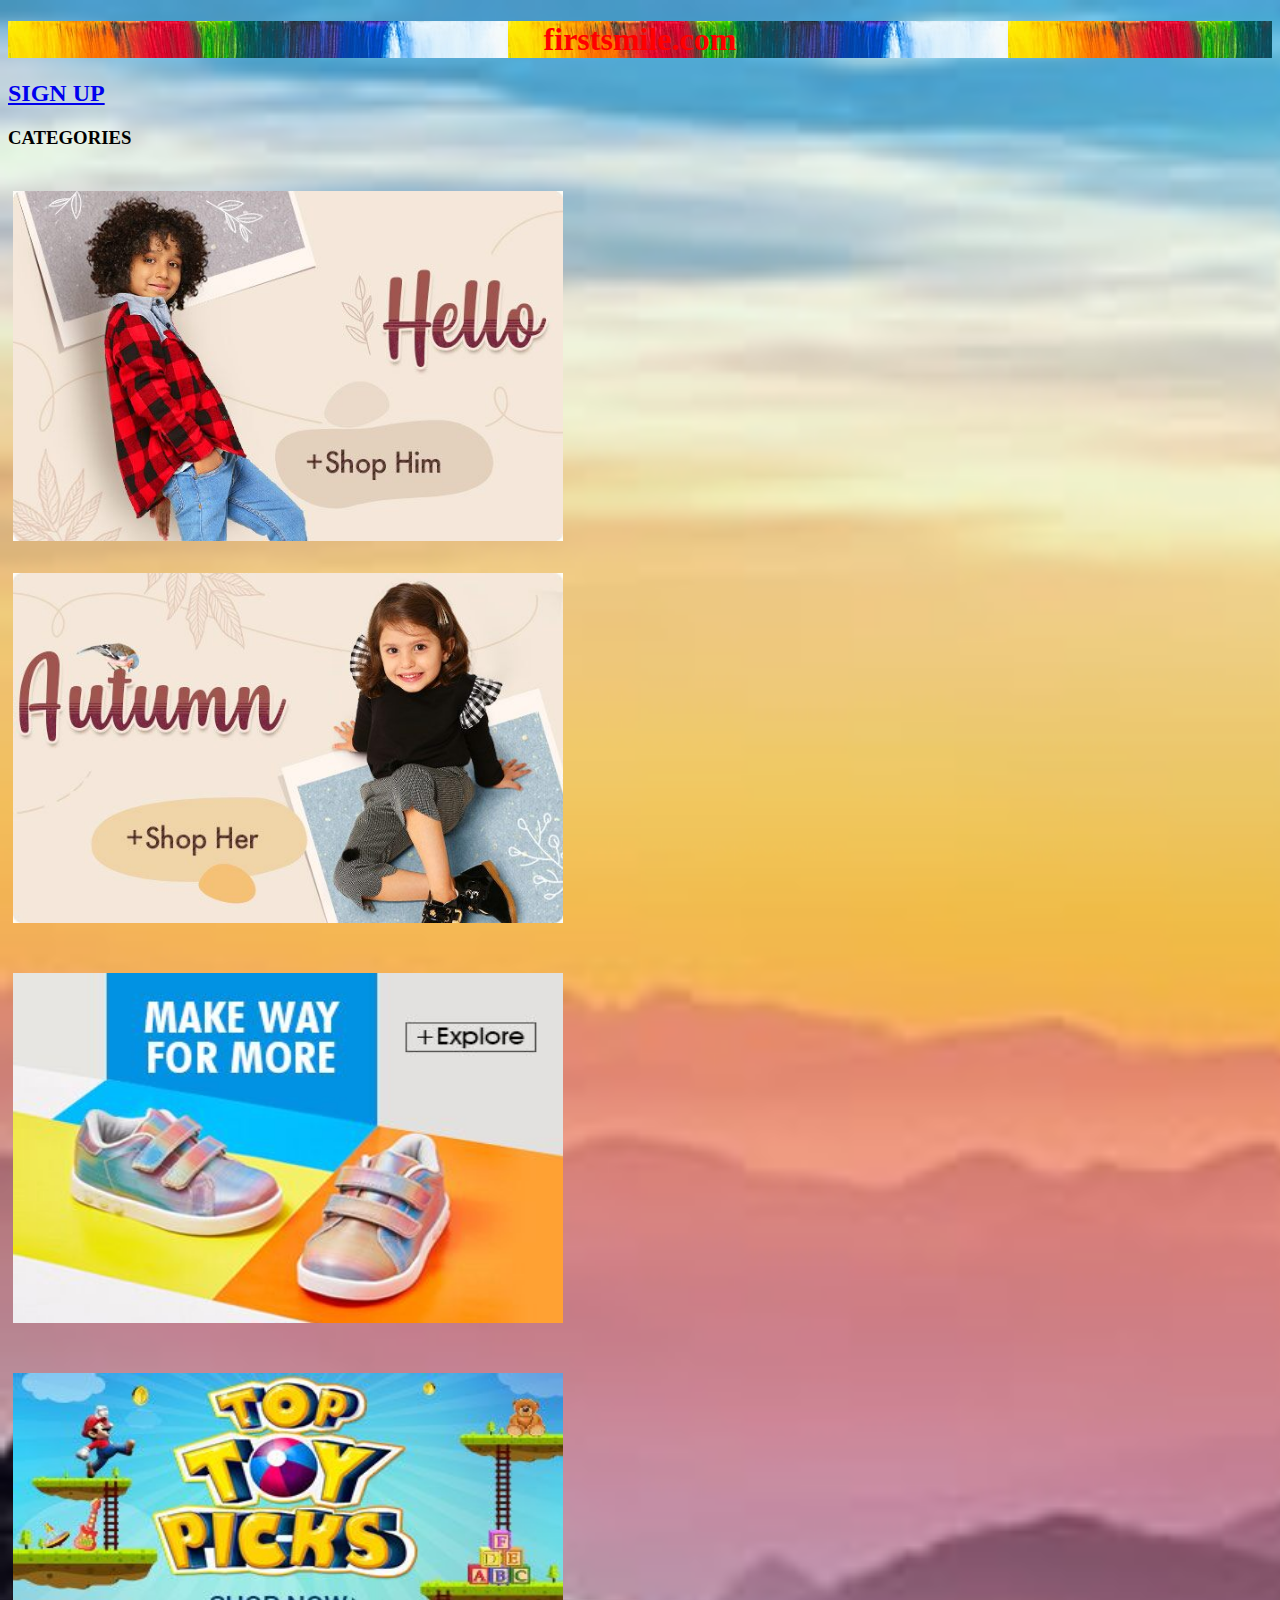
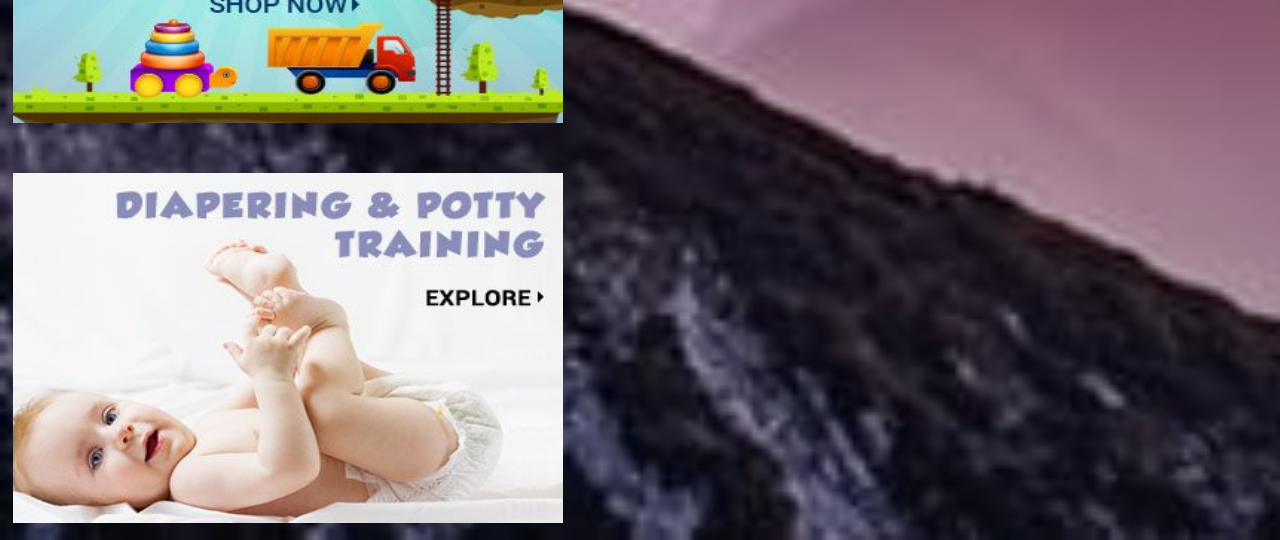
<file: Index.html>
<!DOCTYPE html>
<html>
<header>
	<title>Baby products online shopping store</title>
	<link rel="stylesheet"; type="text/CSS"; href="CSS_1.CSS ">
	<h1 style="text-align:center; color:red; width=300; height=200; background-image: url('firstsmile.jpg')">firstsmile.com</h1>

</header>
<section>
	<h2> <a href="sign_up.html">SIGN UP</a></h2>
	<h3>CATEGORIES</h3>
    <div id="div1">
    <br><a href="Boyfashion.html"><img src="Boyfashion.jpg"width="550"height="350"; ></a><br>

	<br><a href="girlfashion.html"><img src="girlfashion.jpg"width="550"height="350"></a><br>

	<br>
	<br><a href="footwears.html"><img src="footwears.jpg"width="550"height="350"></a><br>

	<br>
	<br><a href="toys.html"><img src="toys.jpg"width="550"height="350"></a><br>

	<br>
	<br><a href="diapering.html"><img src="diapering.jpg"width="550"height="350"></a><br>
    </div>
</section>
</html>
</file>
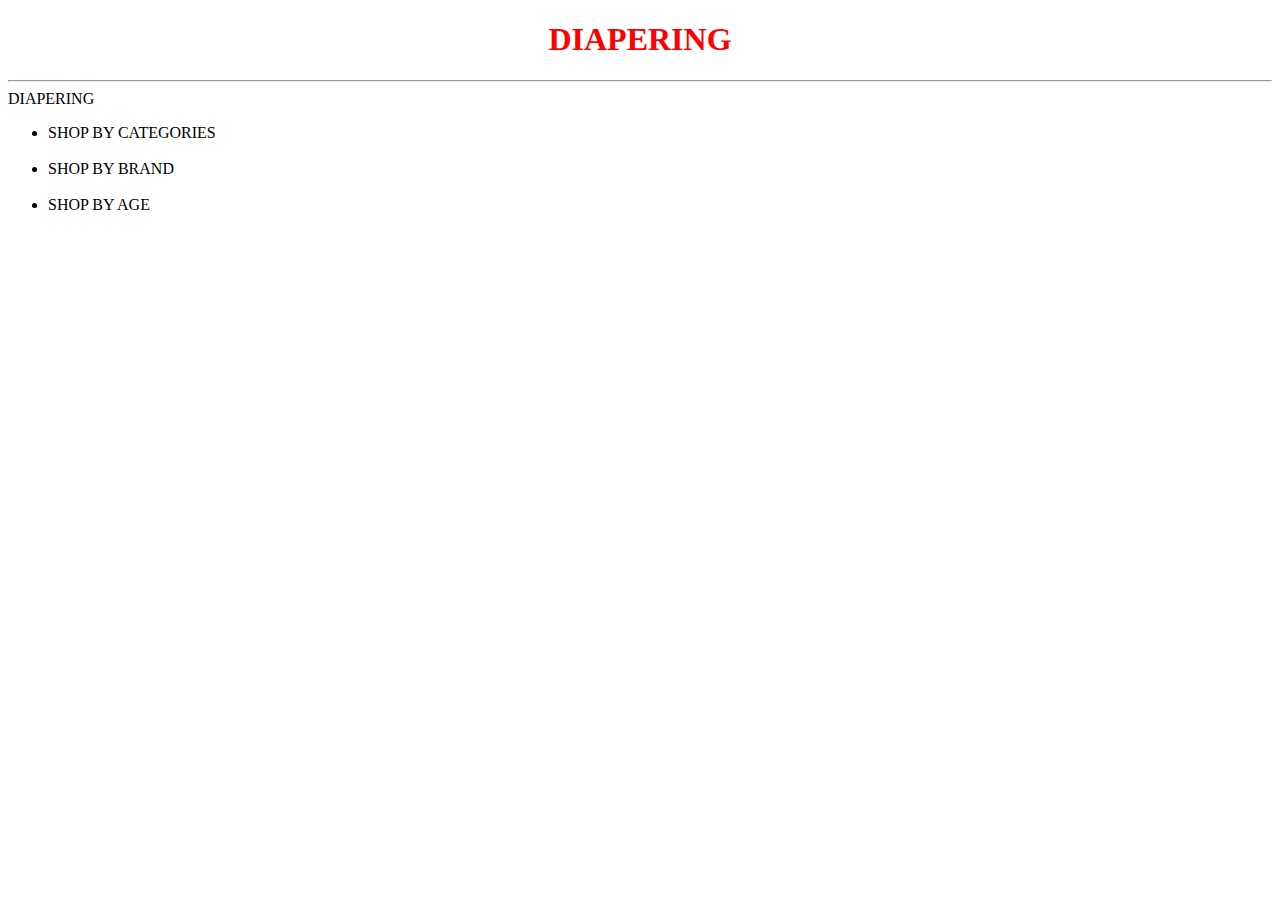
<file: diapering.html>
<!DOCTYPE html>
<html>
<head>
	<title>DIAPERING</title>
</head>
<body>
	<h1 style="text-align:center; color:red">DIAPERING</h1><hr>
	DIAPERING
	<nav><ul>
	<li>SHOP BY CATEGORIES</li><br> 
	<li>SHOP BY BRAND</li><br> 
	<li>SHOP BY AGE</li><br> 
	</ul>				</nav>
</body>
</html>
</file>
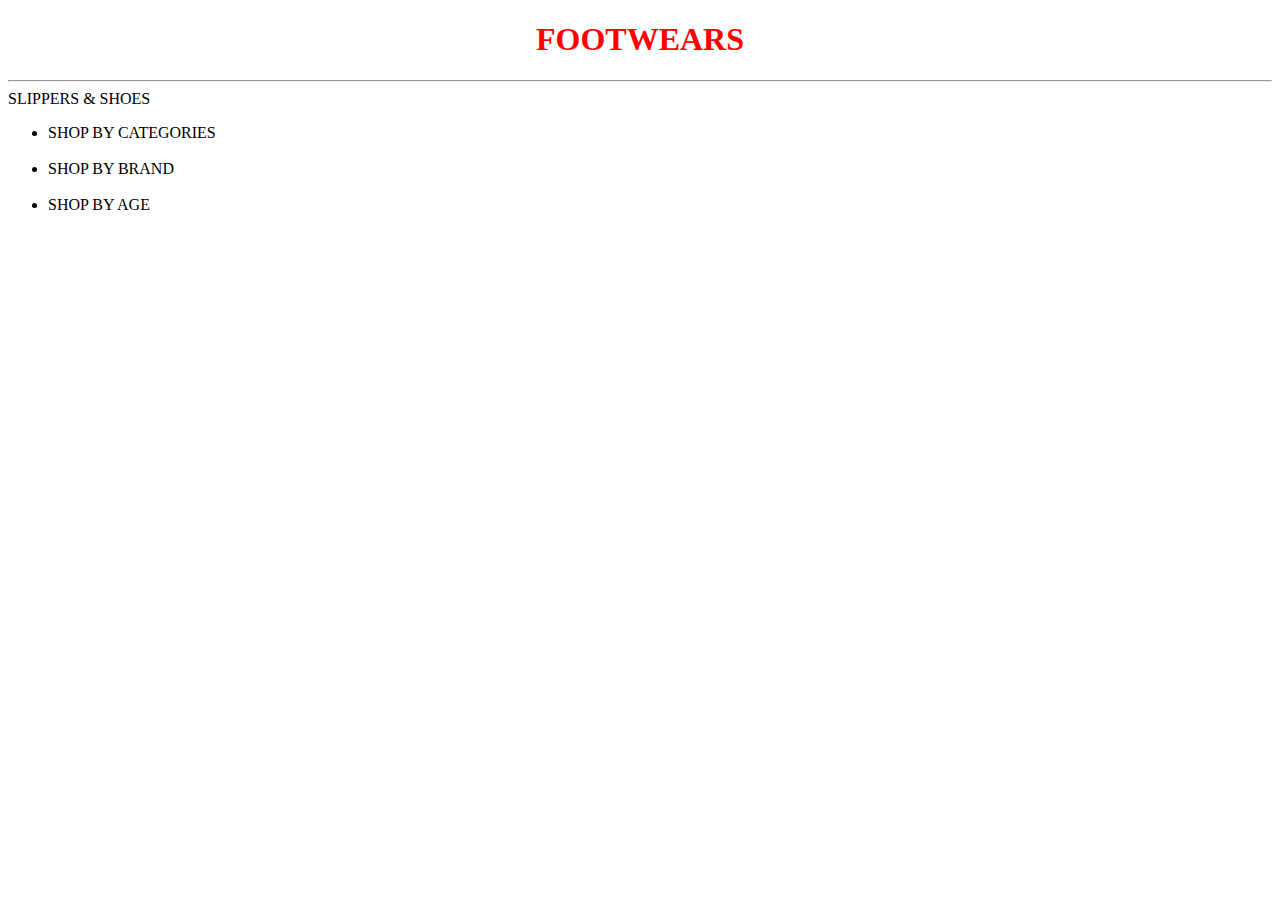
<file: footwears.html>
<!DOCTYPE html>
<html>
<head>
	<title>FOOTWEARS</title>
</head>
<body>
	<h1 style="text-align:center; color:red">FOOTWEARS</h1><hr>
	SLIPPERS & SHOES
	<nav><ul>
	<li>SHOP BY CATEGORIES</li><br> 
	<li>SHOP BY BRAND</li><br> 
	<li>SHOP BY AGE</li><br> 
	</ul>				</nav>
</body>
</html>
</file>
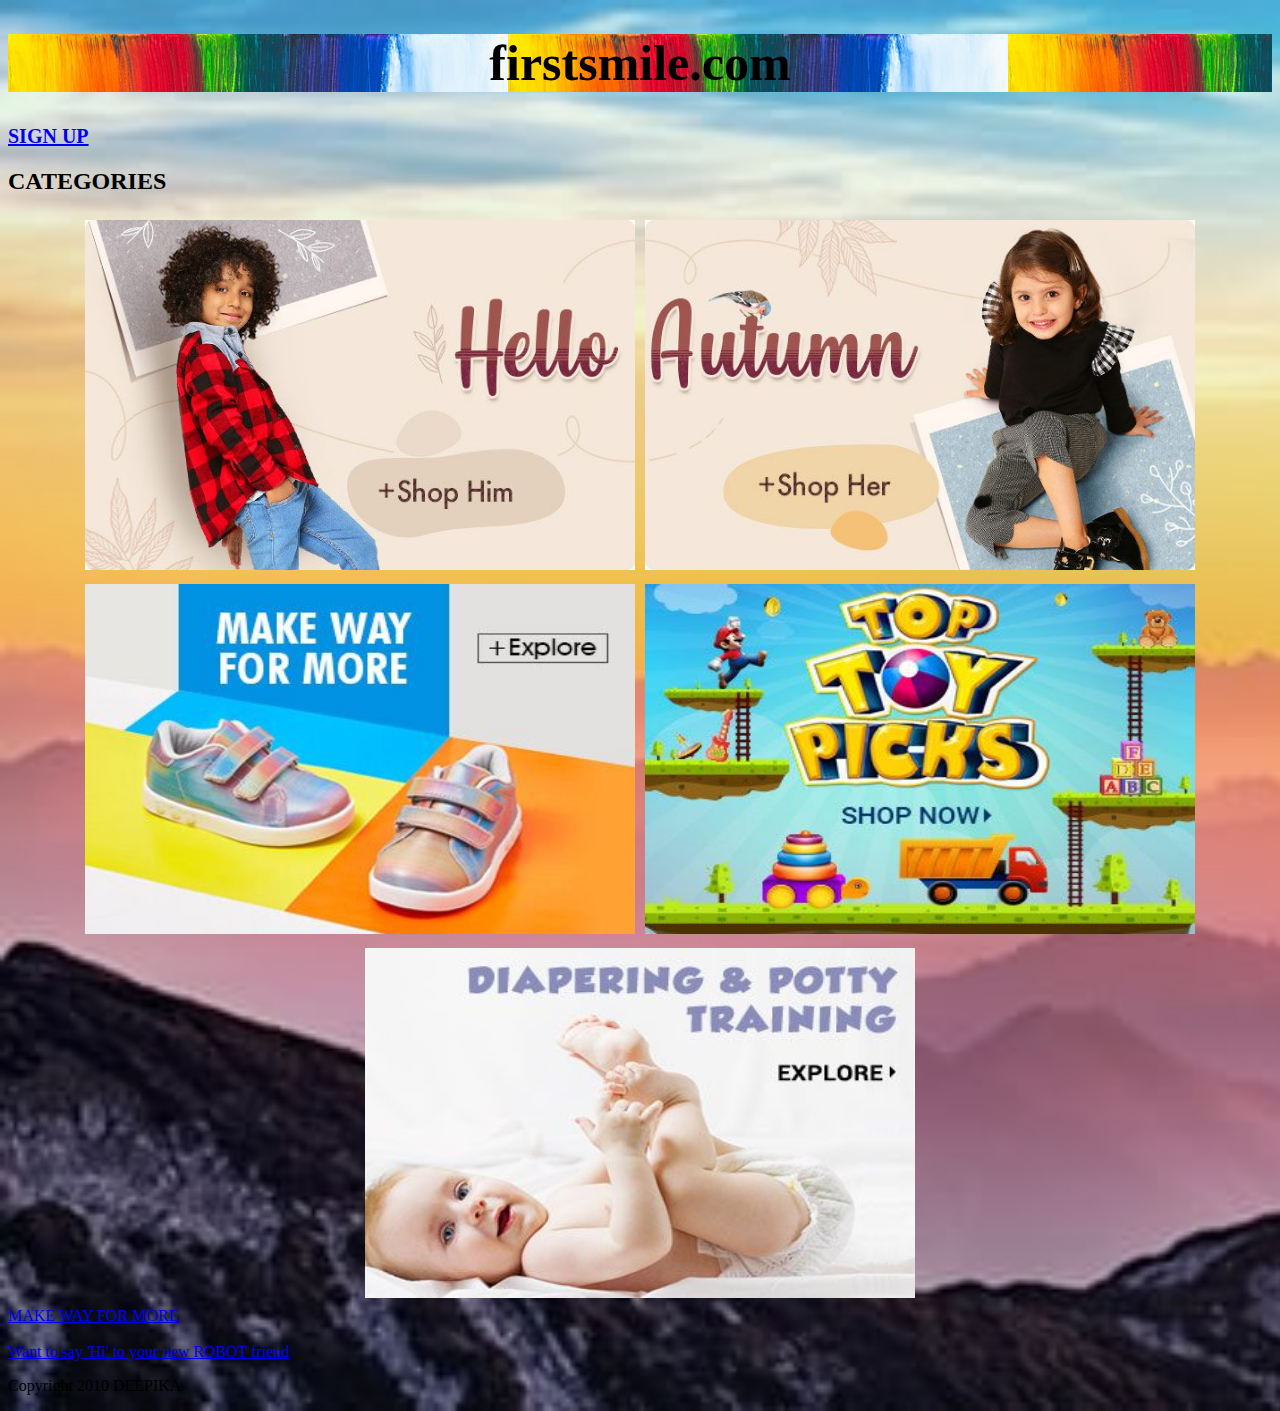
<file: Index1.html>
<!DOCTYPE HTML>

<html>

<head>
	<link rel="stylesheet"; type="text/CSS"; href="CSS_1.CSS ">
	<title>Baby products online shopping store</title>
        <h1 style="text-align:center; font-family: 'Grandstander', cursive; font-size:50px; color:black; width=300; height=200; background-image: url('firstsmile.jpg')">firstsmile.com</h1> 
    </head>

<body>
     	
     
     	<a href="sign_up.html" style="font-size: 20px; font-weight: bold; font-family: 'Courgette', cursive">SIGN UP</a>	
			
		
		<h2 style="font-family: 'Courgette', cursive; cursor: default">CATEGORIES</h2>	       
			<div class="images">
				<a href="Boyfashion.html"><img src="Boyfashion.jpg"width="550"height="350";></a>
				<a href="girlfashion.html"><img src="girlfashion.jpg"width="550"height="350"></a>
				<a href="footwears.html"><img src="footwears.jpg"width="550"height="350"></a>
				<a href="toys.html"><img src="toys.jpg"width="550"height="350"></a>
				<a href="diapering.html"><img src="diapering.jpg"width="550"height="350"></a>
			</div>			
				             
	<a href="css_2.html" style="font-family: 'Courgette', cursive"; >MAKE WAY FOR MORE</a><br>
	<br>

	<a href="robotfriend.html" style="font-family: 'Courgette', cursive"; >Want to say 'Hi' to your new ROBOT friend</a>	

	<header>
			
			</header>
			
		</article>
		
		<article>
			<header>
				<!--<h2>Article title</h2>
				<p>Posted on <time datetime="2009-09-04T16:31:24+02:00">September 4th 2009</time> by <a href="#">Writer</a> - <a href="#comments">6 comments</a></p>-->
			</header>
			<!--<p>Pellentesque habitant morbi tristique senectus et netus et malesuada fames ac turpis egestas.</p>-->
		</article>
		
	</section>

	<aside>
		<!--<h2>About section</h2>
		<p>Donec eu libero sit amet quam egestas semper. Aenean ultricies mi vitae est. Mauris placerat eleifend leo.</p>-->
	</aside>

	<footer>
		<p>Copyright 2010 DEEPIKA</p>
	</footer>

</body>

</html>
</file>
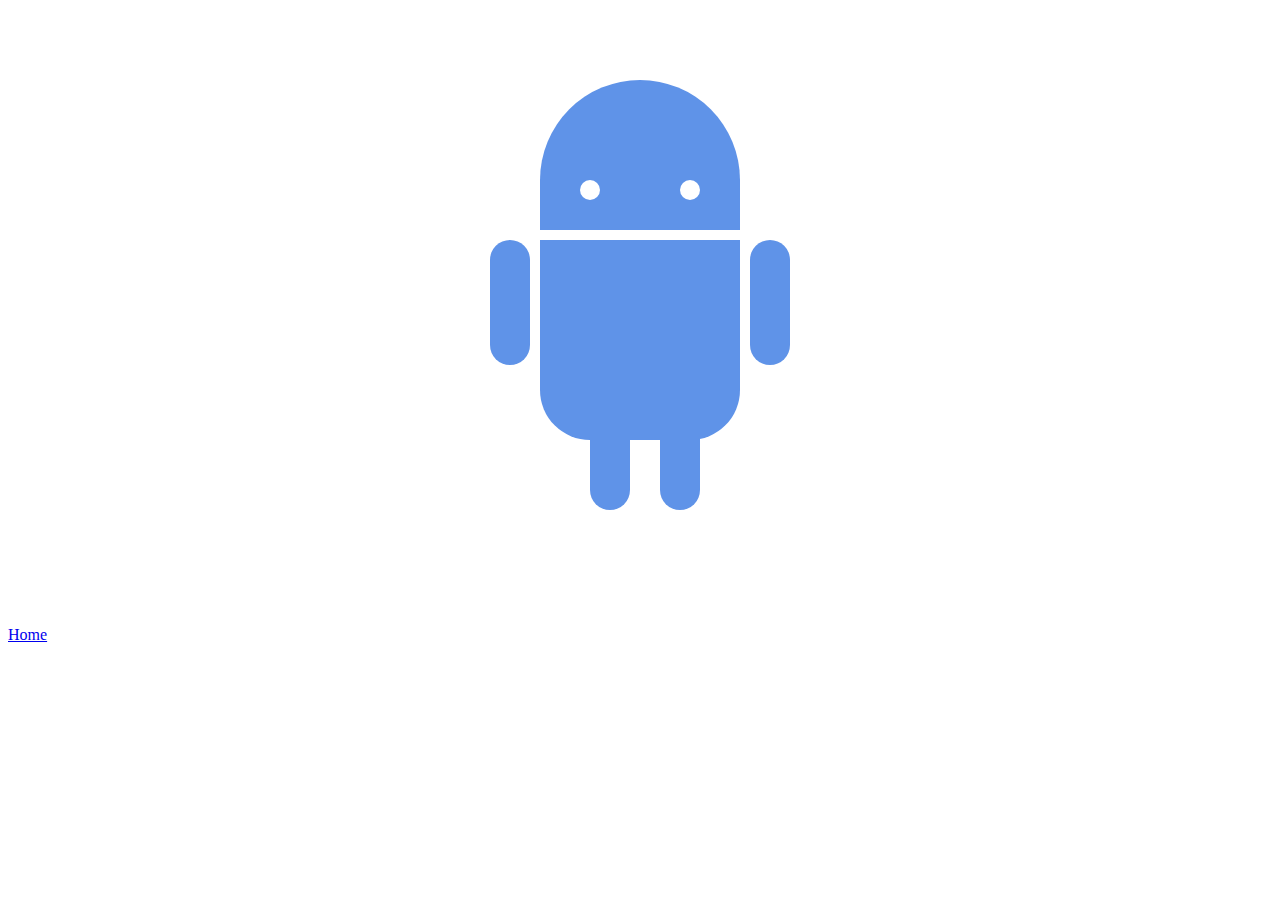
<file: robotfriend.html>
<!DOCTYPE html>
<html>
<head>
	<title>RoboPage</title>
	<link rel="stylesheet" type="text/css" href="robot.style.css">
	<link href="https://fonts.googleapis.com/css?family=Roboto" rel="stylesheet">
</head>
<body style="background-image: url(https://i.ibb.co/PmYdS2q/background-robot-1.jpg); background-size: cover">
	<h1>Robot Friend
	</h1>
	<div class="robots" >
		<div class="android"> 
			<div class="head"> 
				<div class="eyes"> 
					<div class="left_eye"></div> 
					<div class="right_eye"></div>
				</div> 
			</div> 
			<div class="upper_body"> 
				<div class="left_arm"></div> 
				<div class="torso"></div> 
				<div class="right_arm"></div> 
			</div> 
			<div class="lower_body"> 
				<div class="left_leg"></div> 
				<div class="right_leg"></div> 
			</div> 
		</div>
	</div>
	<br><br>
	<a href="index1.html">Home</a>
</body>
</html>
</file>
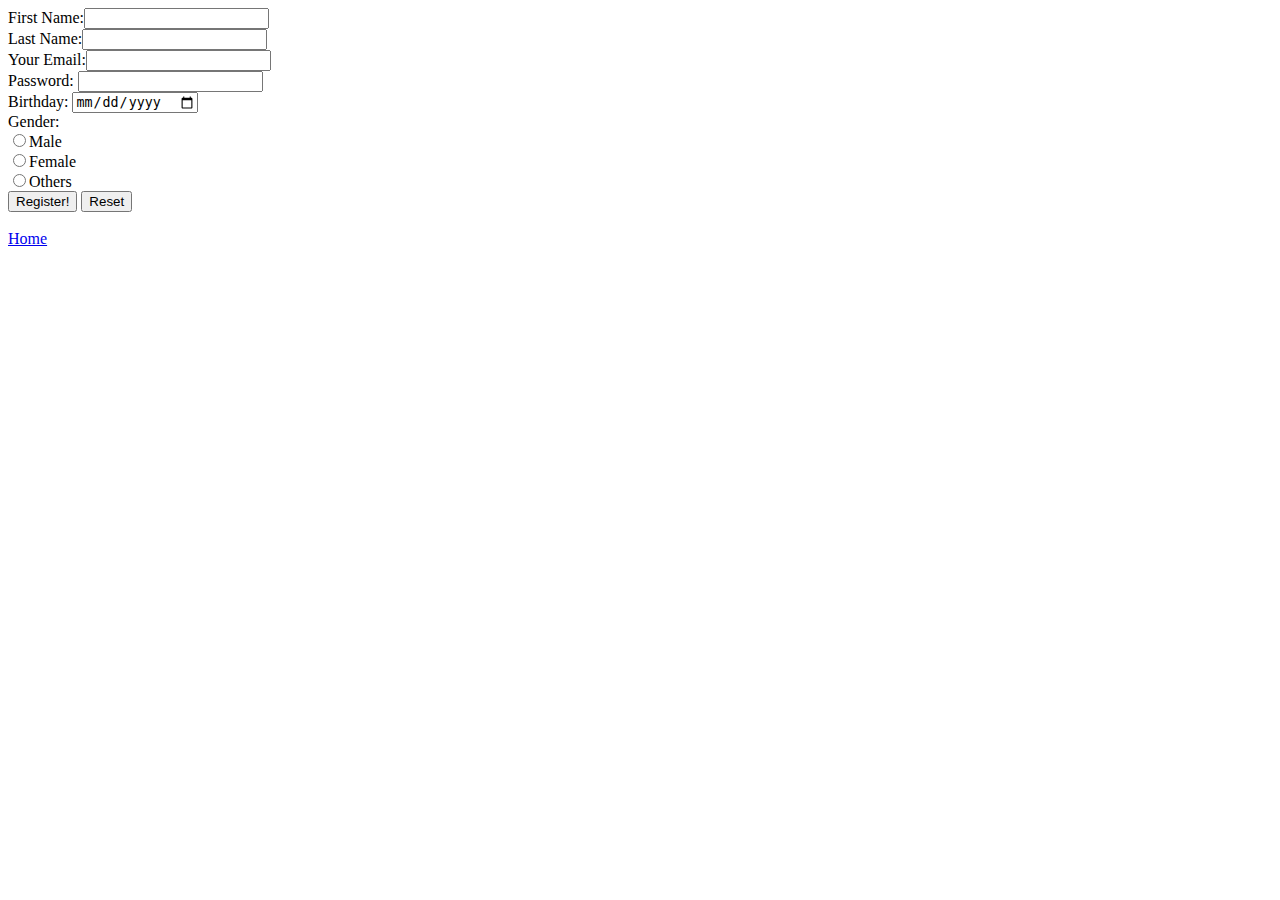
<file: sign_up.html>
<!doctype html>
<html>
<head>
    <title>sign_up</title>
</head>
<body>
    <form method="get"> 
        First Name:<input type="text" name="first name"><br>
        Last Name:<input type="text" name="Last name"><br>
        Your Email:<input type="email" required name="Email"><br>
        Password: <input type="password" name="password" minlength="6"><br>
        Birthday: <input type="date" name="Birthday"><br>
        Gender:<br>
        <input type="radio" name="gender" value="Male">Male<br>
        <input type="radio" name="gender" value="Female">Female<br>
        <input type="radio" name="gender" value="Others">Others<br>
        <input type="submit" value="Register!">
        <input type="reset"> 
    </form>
    <br><a href="index.html">Home</a>
</body>
</html>
</file>
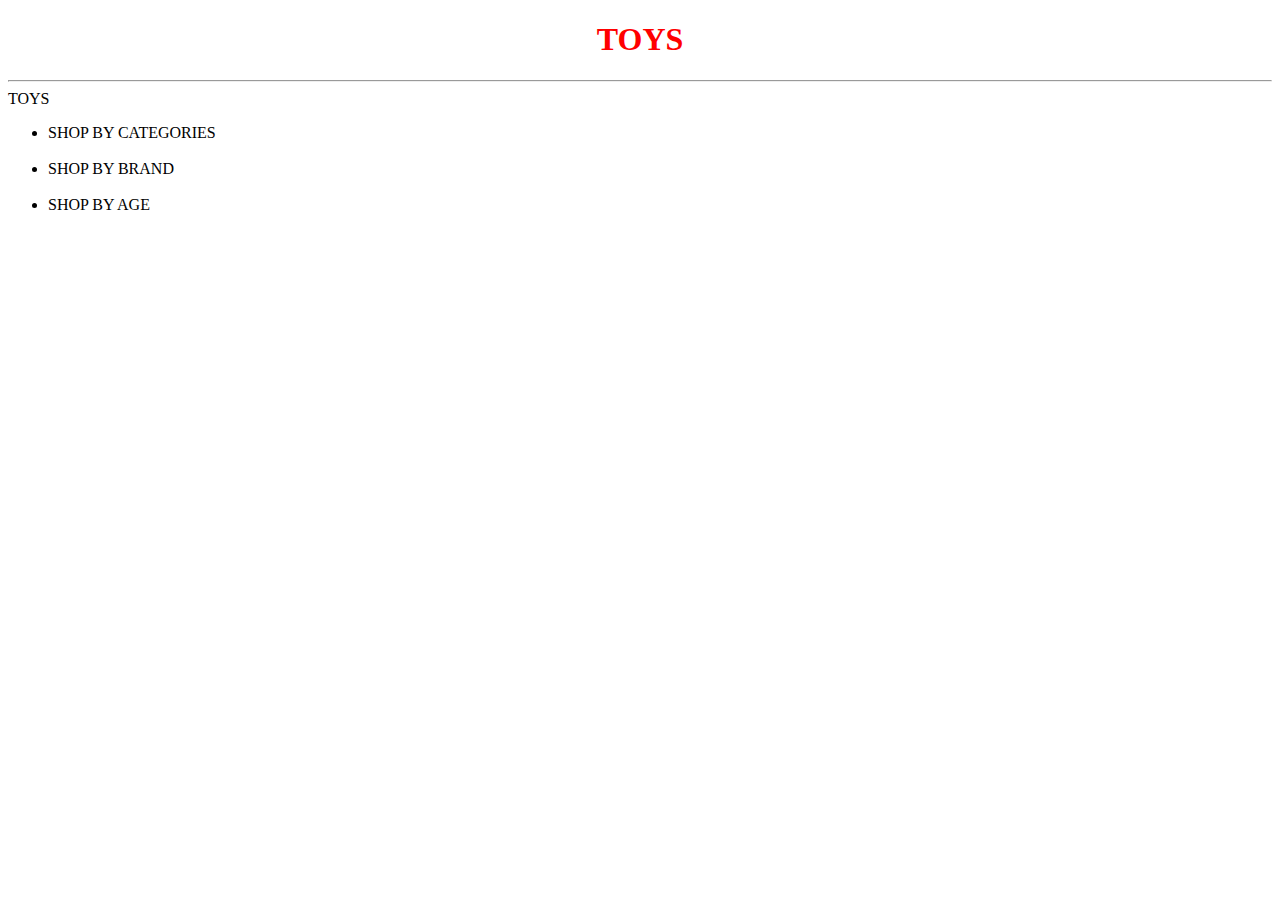
<file: toys.html>
<!DOCTYPE html>
<html>
<head>
	<title>TOYS</title>
</head>
<body>
	<h1 style="text-align:center; color:red">TOYS</h1><hr>
	TOYS
	<nav><ul>
	<li>SHOP BY CATEGORIES</li><br> 
	<li>SHOP BY BRAND</li><br> 
	<li>SHOP BY AGE</li><br> 
	</ul>				</nav>
</body>
</html>
</file>
<file: CSS_1.CSS>
/*Selector{
property: value;
}*/
body{background-image: url(background_image.jpg);
 background-size: cover;
 cursor: pointer;
 }
 .images {display: flex;
      flex-wrap: wrap;
      justify-content: center;
 }

 img{
 	margin: 5px;
 	transition: all 1s;
 	 }
img:hover{
   transform: scale(1.1);

}
</file>
<file: robot.style.css>
h1 {
	text-align: center;
	font-family: 'Roboto', sans-serif;
   color: white;
   font-family: 'Courgette', cursive;
}

.robots {
	flex-wrap: wrap;
	display: flex;
	justify-content: center;
	animation:  3s ease infinite alternate, 
                5s linear infinite alternate;
}

.head, 
.left_arm, 
.torso, 
.right_arm, 
.left_leg, 
.right_leg {
	 background-color: #5f93e8;
}

.head { 
	width: 200px; 
	margin: 0 auto; 
	height: 150px; 
	border-radius: 200px 200px 0 0; 
	margin-bottom: 10px;
} 

.eyes {
	display: flex
}

.head:hover {
	width: 300px;
    transition: 1s ease-in-out;
}

.upper_body { 
	width: 300px; 
	height: 150px;
	display: flex; 
} 

.left_arm, .right_arm { 
	width: 40px; 
	height: 125px;
	border-radius: 100px; 
} 

.left_arm { 
	margin-right: 10px; 
	}
	
.left_arm:hover{
	-webkit-transform: rotate(20deg);
    -moz-transform: rotate(20deg);
    -o-transform: rotate(20deg);
    -ms-transform: rotate(20deg);
    transform: rotate(20deg);

} 

.right_arm { 
	margin-left: 10px; 
} 

.torso { 
	width: 200px; 
	height: 200px;
	border-radius: 0 0 50px 50px; 
} 

.lower_body { 
	width: 200px; 
	height: 200px;
	margin: 0 auto;
	display: flex; 
} 

.left_leg, .right_leg { 
	width: 40px; 
	height: 120px;
	border-radius: 0 0 100px 100px; 
} 

.left_leg { 
	margin-left: 50px; 
} 

.left_leg:hover {
	-webkit-transform: rotate(20deg);
    -moz-transform: rotate(20deg);
    -o-transform: rotate(20deg);
    -ms-transform: rotate(20deg);
    transform: rotate(20deg);
}

.right_leg { 
	margin-left: 30px; 
}

.left_eye, .right_eye { 
	width: 20px; 
	height: 20px; 
	border-radius: 15px; 
	background-color: white;  
} 

.left_eye { 
	position: relative; 
	top: 100px; 
	left: 40px; 
} 

.right_eye { 
	position: relative; 
	top: 100px; 
	left: 120px; 
}
</file>
